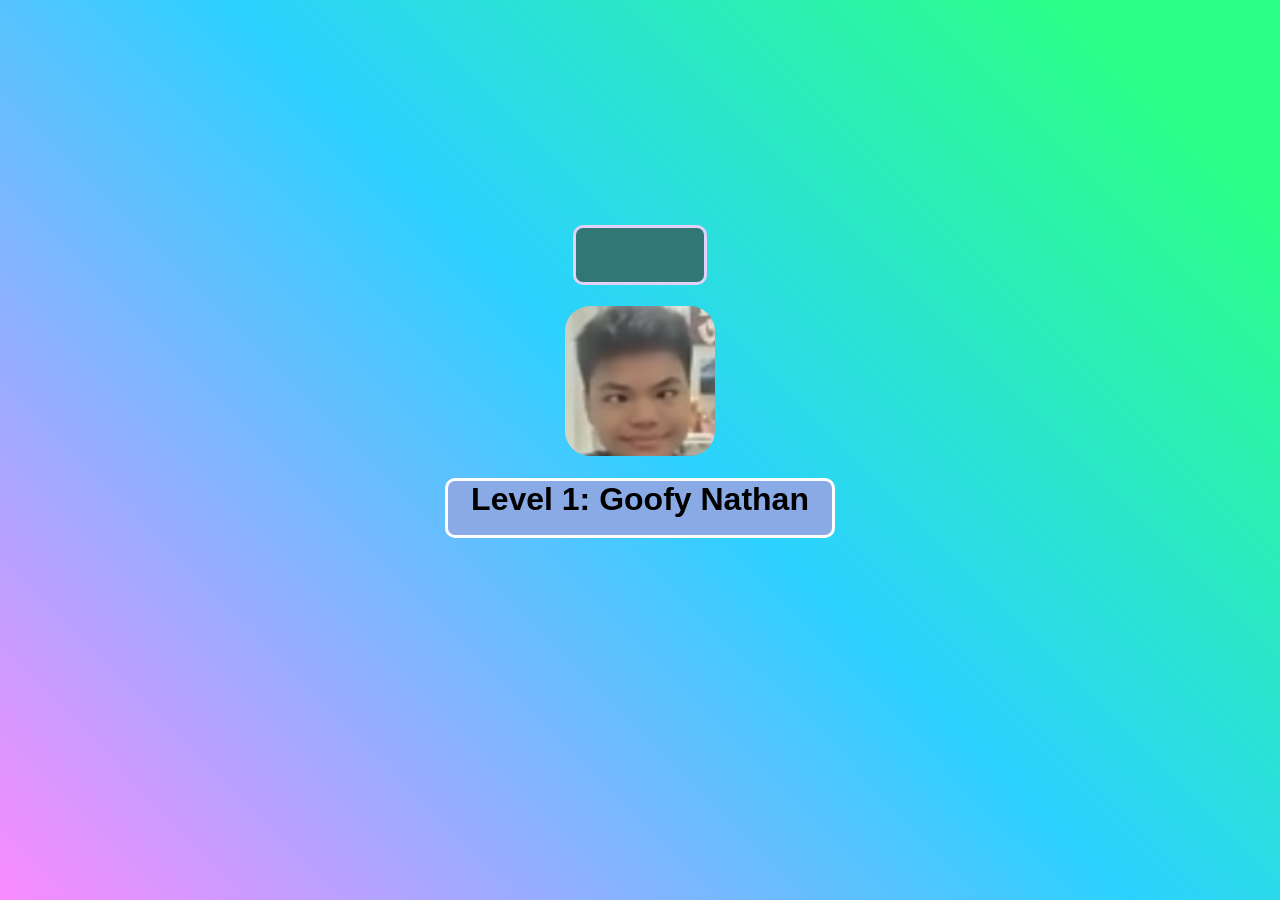
<file: index.html>
<!DOCTYPE html>
<html lang="en">
<head>
    <meta charset="UTF-8">
    <meta http-equiv="X-UA-Compatible" content="IE=edge">
    <meta name="viewport" content="width=device-width, initial-scale=1.0">
    <link rel="stylesheet" href="nathan.css">

    <title>Nathan Clicker</title>
</head>
<body>
    <h1 id="counter"></h1>
    <div class="container"> 
    <img id="nathan" src="Nate.png" alt="Click Nathan">
    </div>
    <h1 id="z">Level 1: Goofy Nathan</h1>
    <h1 id="y"></h1>
    <script src="nathan.js"></script>
</body>
</html>
</file>
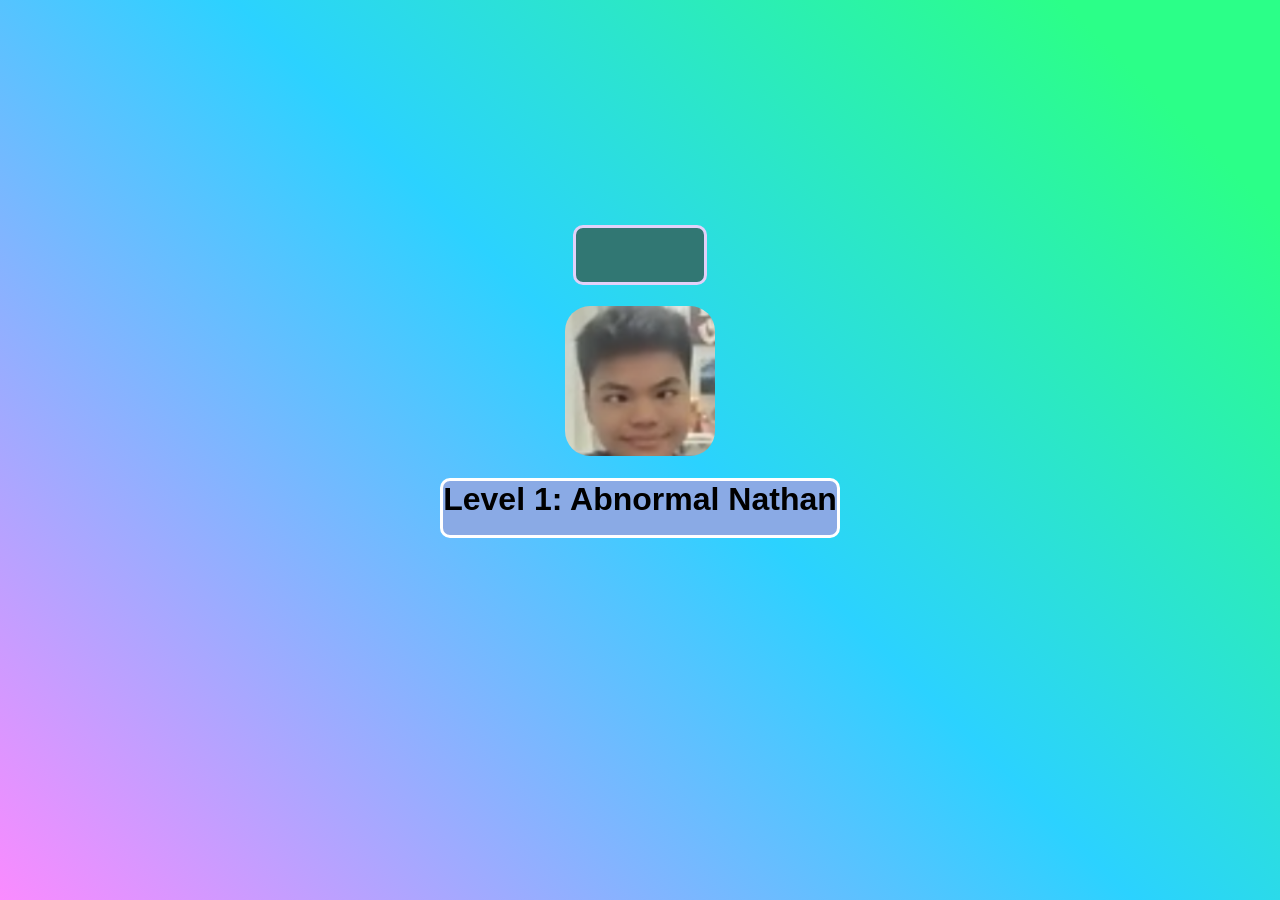
<file: nathanclicker.html>
<!DOCTYPE html>
<html lang="en">
<head>
    <meta charset="UTF-8">
    <meta http-equiv="X-UA-Compatible" content="IE=edge">
    <meta name="viewport" content="width=device-width, initial-scale=1.0">
    <link rel="stylesheet" href="nathan.css">

    <title>Nathan Clicker</title>
</head>
<body>
    <h1 id="counter"></h1>
    <div class="container">
    <img id="nathan" src="Screenshot from 2023-03-02 17-23-47.png" alt="Click Nathan">
    </div>
    <h1 id="z">Level 1: Abnormal Nathan</h1>
    <h1 id="y"></h1>
    <script src="nathan.js"></script>
</body>
</html>
</file>
<file: nathan.css>
body{
    background-color: #FA8BFF;
background-image: linear-gradient(45deg, #FA8BFF 0%, #2BD2FF 52%, #2BFF88 90%);
background-repeat: no-repeat;
background-attachment: fixed;
font-family: Arial, Helvetica, sans-serif;
}
#nathan{
    display: flex;
    justify-content: center;
    position: relative;
    border-radius: 25px;
    width: 25%;
    height: 25%;
    max-width: 150px;
    max-height: 150px;
    cursor: pointer;
}
.container{
    display: flex;
    justify-content: center;
    align-items: center;
  
}
#counter{
    margin-left: auto;
    margin-right: auto;
    color: white;
    display: block;
    text-align: center; 
    margin-top: 25vh;
    min-width: fit-content;
    max-height: fit-content;
    border:3px solid  #E2D1F9;
    
    border-radius:  10px;
    background-color: #317773;
    width: 10vw;
    height:6vh;
}
#z{
    border-radius: 10px;
    text-align: center;
    background-color: #8AAAE5;
    border: 3px solid white;
    min-width: fit-content;
    margin-left: auto;
    display: block;
    margin-right: auto;
    width: 30vw;
    height:6vh;
}
#y{
    text-align: center;
}
#freepik{
    text-align: center;
}
</file>
